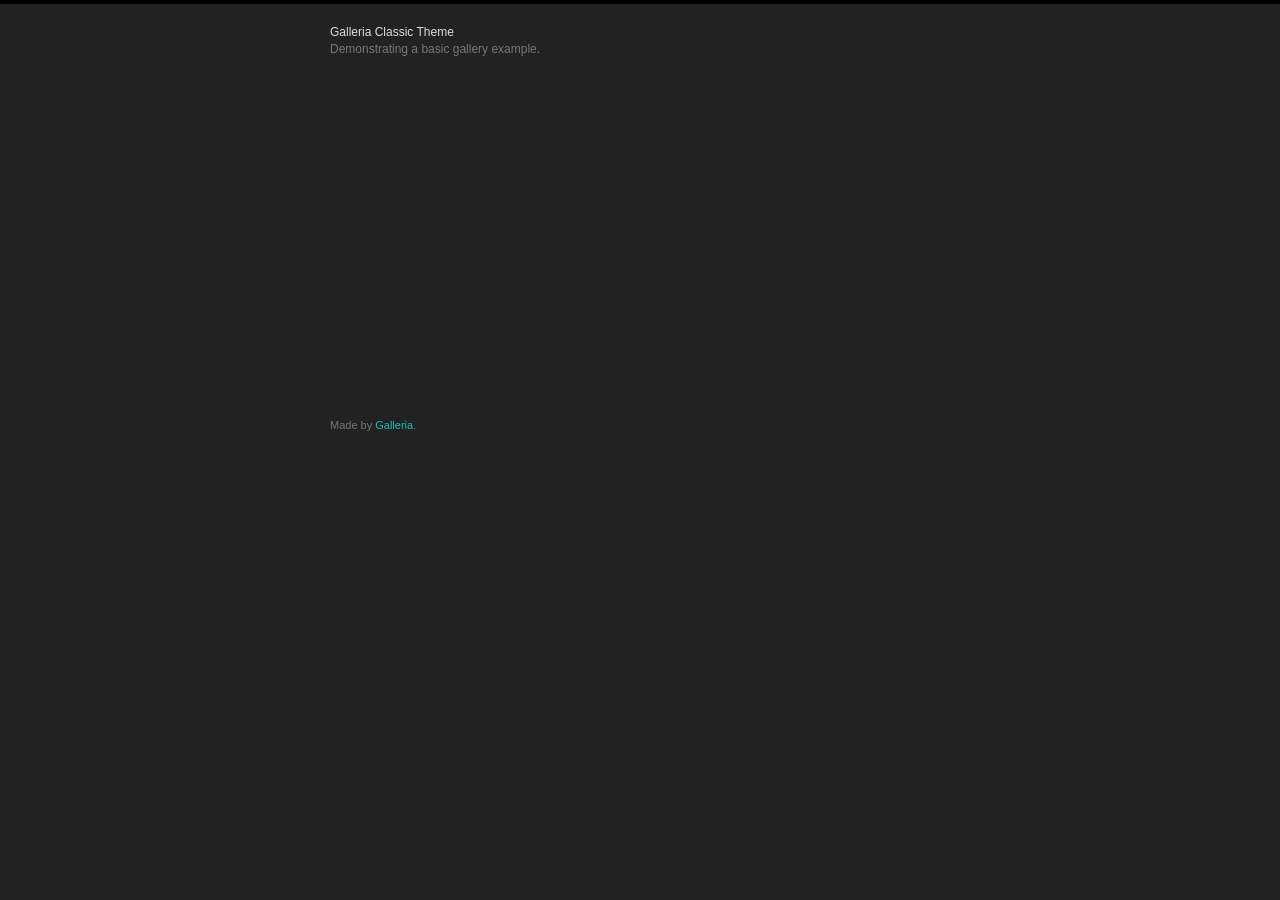
<file: themes/classic/classic-demo.html>
<!DOCTYPE html>
<html lang="en">
    <head>
        <meta charset="utf-8">
        <title>Galleria Classic Theme</title>
        <style>

            /* Demo styles */
            html,body{background:#222;margin:0;}
            body{border-top:4px solid #000;}
            .content{color:#777;font:12px/1.4 "helvetica neue",arial,sans-serif;width:620px;margin:20px auto;}
            h1{font-size:12px;font-weight:normal;color:#ddd;margin:0;}
            p{margin:0 0 20px}
            a {color:#22BCB9;text-decoration:none;}
            .cred{margin-top:20px;font-size:11px;}

            /* This rule is read by Galleria to define the gallery height: */
            #galleria{height:320px}

        </style>

        <!-- load jQuery -->
        <!-- <script src="http://ajax.googleapis.com/ajax/libs/jquery/3.1.1/jquery.js"></script> -->
        <script src="http://ajax.googleapis.com/ajax/libs/jquery/2.2.4/jquery.js"></script>

        <!-- load Galleria -->
        <script src="../../galleria.js"></script>

    </head>
<body>
    <div class="content">
        <h1>Galleria Classic Theme</h1>
        <p>Demonstrating a basic gallery example.</p>

        <!-- Adding gallery images. We use resized thumbnails here for better performance, but it’s not necessary -->

        <div id="galleria">
            <a href="http://upload.wikimedia.org/wikipedia/commons/thumb/a/a2/Biandintz_eta_zaldiak_-_modified2.jpg/800px-Biandintz_eta_zaldiak_-_modified2.jpg">
                <img 
                    src="http://upload.wikimedia.org/wikipedia/commons/thumb/a/a2/Biandintz_eta_zaldiak_-_modified2.jpg/100px-Biandintz_eta_zaldiak_-_modified2.jpg",
                    data-big="http://upload.wikimedia.org/wikipedia/commons/thumb/a/a2/Biandintz_eta_zaldiak_-_modified2.jpg/1280px-Biandintz_eta_zaldiak_-_modified2.jpg"
                    data-title="Biandintz eta zaldiak"
                    data-description="Horses on Bianditz mountain, in Navarre, Spain."
                >
            </a>
            <a href="http://upload.wikimedia.org/wikipedia/commons/thumb/6/6c/Athabasca_Rail_at_Brule_Lake.jpg/800px-Athabasca_Rail_at_Brule_Lake.jpg">
                <img 
                    src="http://upload.wikimedia.org/wikipedia/commons/thumb/6/6c/Athabasca_Rail_at_Brule_Lake.jpg/100px-Athabasca_Rail_at_Brule_Lake.jpg",
                    data-big="http://upload.wikimedia.org/wikipedia/commons/thumb/6/6c/Athabasca_Rail_at_Brule_Lake.jpg/1280px-Athabasca_Rail_at_Brule_Lake.jpg"
                    data-title="Athabasca Rail"
                    data-description="The Athabasca River railroad track at the mouth of Brulé Lake in Alberta, Canada."
                >
            </a>
            <a href="http://upload.wikimedia.org/wikipedia/commons/thumb/1/1f/Back-scattering_crepuscular_rays_panorama_1.jpg/1280px-Back-scattering_crepuscular_rays_panorama_1.jpg">
                <img 
                    src="http://upload.wikimedia.org/wikipedia/commons/thumb/1/1f/Back-scattering_crepuscular_rays_panorama_1.jpg/100px-Back-scattering_crepuscular_rays_panorama_1.jpg",
                    data-big="http://upload.wikimedia.org/wikipedia/commons/thumb/1/1f/Back-scattering_crepuscular_rays_panorama_1.jpg/1400px-Back-scattering_crepuscular_rays_panorama_1.jpg"
                    data-title="Back-scattering crepuscular rays"
                    data-description="Picture of the day on Wikimedia Commons 26 September 2010."
                >
            </a>
            <a href="http://upload.wikimedia.org/wikipedia/commons/thumb/7/75/Interior_convento_3.jpg/800px-Interior_convento_3.jpg">
                <img 
                    src="http://upload.wikimedia.org/wikipedia/commons/thumb/7/75/Interior_convento_3.jpg/120px-Interior_convento_3.jpg",
                    data-big="http://upload.wikimedia.org/wikipedia/commons/thumb/7/75/Interior_convento_3.jpg/1400px-Interior_convento_3.jpg"
                    data-title="Interior convento"
                    data-description="Interior view of Yuriria Convent, founded in 1550."
                >
            </a>
            <a href="http://upload.wikimedia.org/wikipedia/commons/thumb/6/6b/Oxbow_Bend_outlook_in_the_Grand_Teton_National_Park.jpg/800px-Oxbow_Bend_outlook_in_the_Grand_Teton_National_Park.jpg">
                <img 
                    src="http://upload.wikimedia.org/wikipedia/commons/thumb/6/6b/Oxbow_Bend_outlook_in_the_Grand_Teton_National_Park.jpg/100px-Oxbow_Bend_outlook_in_the_Grand_Teton_National_Park.jpg",
                    data-big="http://upload.wikimedia.org/wikipedia/commons/thumb/6/6b/Oxbow_Bend_outlook_in_the_Grand_Teton_National_Park.jpg/1280px-Oxbow_Bend_outlook_in_the_Grand_Teton_National_Park.jpg"
                    data-title="Oxbow Bend outlook"
                    data-description="View over the Snake River to the Mount Moran with the Skillet Glacier."
                >
            </a>
            <a href="http://upload.wikimedia.org/wikipedia/commons/thumb/c/c9/Hazy_blue_hour_in_Grand_Canyon.JPG/800px-Hazy_blue_hour_in_Grand_Canyon.JPG">
                <img 
                    src="http://upload.wikimedia.org/wikipedia/commons/thumb/c/c9/Hazy_blue_hour_in_Grand_Canyon.JPG/100px-Hazy_blue_hour_in_Grand_Canyon.JPG",
                    data-big="http://upload.wikimedia.org/wikipedia/commons/thumb/c/c9/Hazy_blue_hour_in_Grand_Canyon.JPG/1280px-Hazy_blue_hour_in_Grand_Canyon.JPG"
                    data-title="Hazy blue hour"
                    data-description="Hazy blue hour in Grand Canyon. View from the South Rim."
                >
            </a>
            <a href="http://upload.wikimedia.org/wikipedia/commons/thumb/f/f4/2909_vallon_moy_res.jpg/800px-2909_vallon_moy_res.jpg">
                <img 
                    src="http://upload.wikimedia.org/wikipedia/commons/thumb/f/f4/2909_vallon_moy_res.jpg/100px-2909_vallon_moy_res.jpg",
                    data-big="http://upload.wikimedia.org/wikipedia/commons/thumb/f/f4/2909_vallon_moy_res.jpg/1280px-2909_vallon_moy_res.jpg"
                    data-title="Haute Severaisse valley"
                    data-description="View of Haute Severaisse valley and surrounding summits from the slopes of Les Vernets."
                >
            </a>
            <a href="http://upload.wikimedia.org/wikipedia/commons/thumb/4/46/Bohinjsko_jezero_2.jpg/800px-Bohinjsko_jezero_2.jpg">
                <img 
                    src="http://upload.wikimedia.org/wikipedia/commons/thumb/4/46/Bohinjsko_jezero_2.jpg/100px-Bohinjsko_jezero_2.jpg",
                    data-big="http://upload.wikimedia.org/wikipedia/commons/thumb/4/46/Bohinjsko_jezero_2.jpg/1280px-Bohinjsko_jezero_2.jpg"
                    data-title="Bohinj lake"
                    data-description="Bohinj lake (Triglav National Park, Slovenia) in the morning."
                >
            </a>
            <a href="http://upload.wikimedia.org/wikipedia/commons/thumb/3/32/Bowling_Balls_Beach_2_edit.jpg/800px-Bowling_Balls_Beach_2_edit.jpg">
                <img 
                    src="http://upload.wikimedia.org/wikipedia/commons/thumb/3/32/Bowling_Balls_Beach_2_edit.jpg/100px-Bowling_Balls_Beach_2_edit.jpg",
                    data-big="http://upload.wikimedia.org/wikipedia/commons/thumb/3/32/Bowling_Balls_Beach_2_edit.jpg/1280px-Bowling_Balls_Beach_2_edit.jpg"
                    data-title="Bowling Balls"
                    data-description="Mendocino county, California, USA."
                >
            </a>
            <a href="https://vimeo.com/25750735">
                <span class="video">Works for vimeo too.</span>
            </a>
            <a href="https://www.youtube.com/watch?v=GOD-RyVB-3Q">
                <span class="video">Works for youtube too.</span>
            </a>

        </div>
        <p class="cred">Made by <a href="http://galleria.io">Galleria</a>.</p>
    </div>

    <script>
    $(function() {
        // Load the classic theme
        Galleria.loadTheme('galleria.classic.js');

        // Initialize Galleria
        Galleria.run('#galleria');
    });
    </script>
    </body>
</html>
</file>
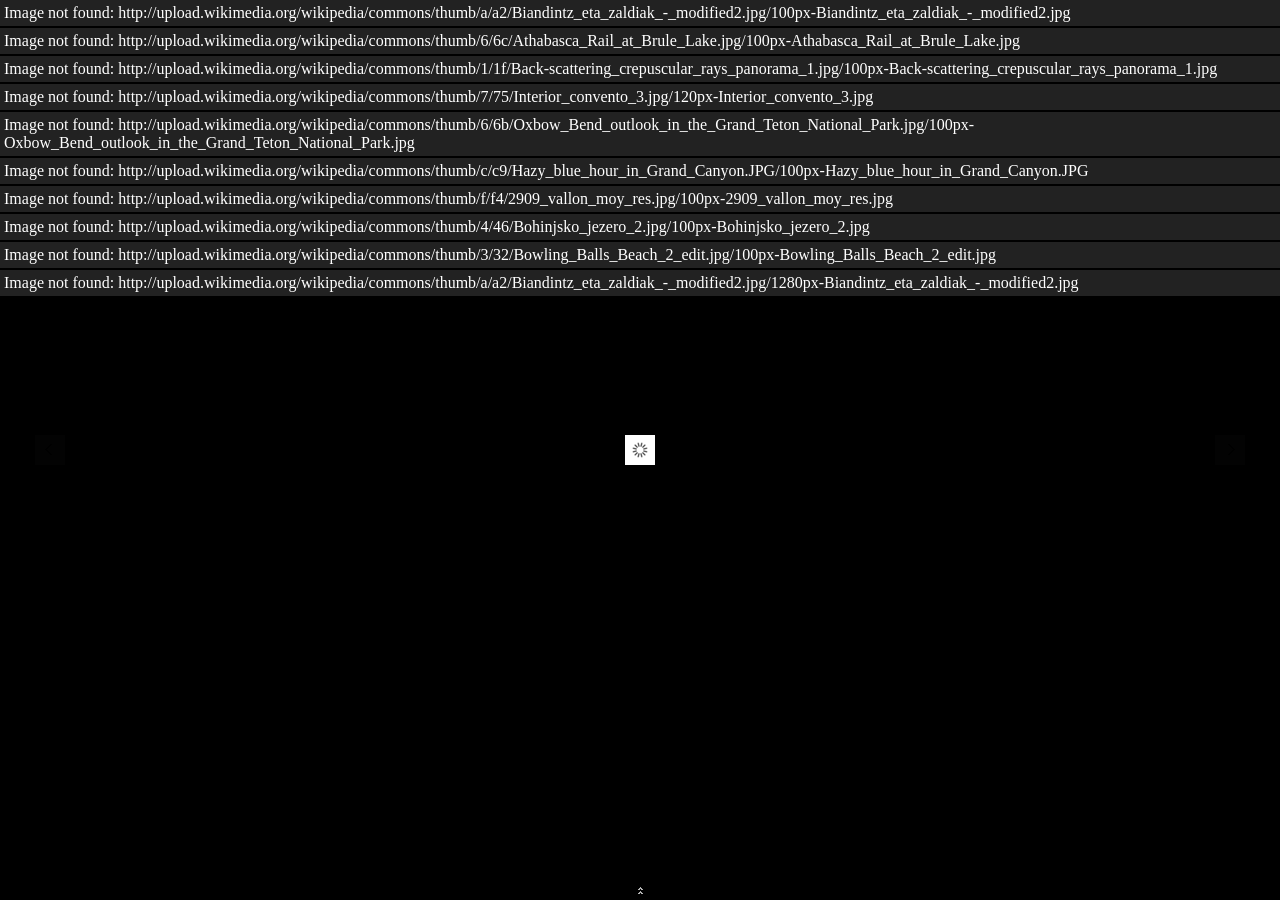
<file: themes/fullscreen/fullscreen-demo.html>
<!DOCTYPE html>
<html lang="sv">
    <head>
        <meta charset="utf-8">
        <meta name="viewport" content="width=device-width,initial-scale=0.5,user-scalable=no">
        <title>Galleria Fullscreen Theme Demo</title>

        <!-- load jQuery -->
        <!-- <script src="http://ajax.googleapis.com/ajax/libs/jquery/3.1.1/jquery.js"></script> -->
        <script src="http://ajax.googleapis.com/ajax/libs/jquery/2.2.4/jquery.js"></script>

        <!-- load Galleria -->
        <script src="../../galleria.js"></script>

        <style>
        body{background:#000;}
        </style>

    </head>
<body>
    <div class="galleria">
        <a href="http://upload.wikimedia.org/wikipedia/commons/thumb/a/a2/Biandintz_eta_zaldiak_-_modified2.jpg/800px-Biandintz_eta_zaldiak_-_modified2.jpg">
            <img 
                src="http://upload.wikimedia.org/wikipedia/commons/thumb/a/a2/Biandintz_eta_zaldiak_-_modified2.jpg/100px-Biandintz_eta_zaldiak_-_modified2.jpg",
                data-big="http://upload.wikimedia.org/wikipedia/commons/thumb/a/a2/Biandintz_eta_zaldiak_-_modified2.jpg/1280px-Biandintz_eta_zaldiak_-_modified2.jpg"
                data-title="Biandintz eta zaldiak"
                data-description="Horses on Bianditz mountain, in Navarre, Spain."
            >
        </a>
        <a href="http://upload.wikimedia.org/wikipedia/commons/thumb/6/6c/Athabasca_Rail_at_Brule_Lake.jpg/800px-Athabasca_Rail_at_Brule_Lake.jpg">
            <img 
                src="http://upload.wikimedia.org/wikipedia/commons/thumb/6/6c/Athabasca_Rail_at_Brule_Lake.jpg/100px-Athabasca_Rail_at_Brule_Lake.jpg",
                data-big="http://upload.wikimedia.org/wikipedia/commons/thumb/6/6c/Athabasca_Rail_at_Brule_Lake.jpg/1280px-Athabasca_Rail_at_Brule_Lake.jpg"
                data-title="Athabasca Rail"
                data-description="The Athabasca River railroad track at the mouth of Brulé Lake in Alberta, Canada."
            >
        </a>
        <a href="http://upload.wikimedia.org/wikipedia/commons/thumb/1/1f/Back-scattering_crepuscular_rays_panorama_1.jpg/1280px-Back-scattering_crepuscular_rays_panorama_1.jpg">
            <img 
                src="http://upload.wikimedia.org/wikipedia/commons/thumb/1/1f/Back-scattering_crepuscular_rays_panorama_1.jpg/100px-Back-scattering_crepuscular_rays_panorama_1.jpg",
                data-big="http://upload.wikimedia.org/wikipedia/commons/thumb/1/1f/Back-scattering_crepuscular_rays_panorama_1.jpg/1400px-Back-scattering_crepuscular_rays_panorama_1.jpg"
                data-title="Back-scattering crepuscular rays"
                data-description="Picture of the day on Wikimedia Commons 26 September 2010."
            >
        </a>
        <a href="http://upload.wikimedia.org/wikipedia/commons/thumb/7/75/Interior_convento_3.jpg/800px-Interior_convento_3.jpg">
            <img 
                src="http://upload.wikimedia.org/wikipedia/commons/thumb/7/75/Interior_convento_3.jpg/120px-Interior_convento_3.jpg",
                data-big="http://upload.wikimedia.org/wikipedia/commons/thumb/7/75/Interior_convento_3.jpg/1400px-Interior_convento_3.jpg"
                data-title="Interior convento"
                data-description="Interior view of Yuriria Convent, founded in 1550."
            >
        </a>
        <a href="http://upload.wikimedia.org/wikipedia/commons/thumb/6/6b/Oxbow_Bend_outlook_in_the_Grand_Teton_National_Park.jpg/800px-Oxbow_Bend_outlook_in_the_Grand_Teton_National_Park.jpg">
            <img 
                src="http://upload.wikimedia.org/wikipedia/commons/thumb/6/6b/Oxbow_Bend_outlook_in_the_Grand_Teton_National_Park.jpg/100px-Oxbow_Bend_outlook_in_the_Grand_Teton_National_Park.jpg",
                data-big="http://upload.wikimedia.org/wikipedia/commons/thumb/6/6b/Oxbow_Bend_outlook_in_the_Grand_Teton_National_Park.jpg/1280px-Oxbow_Bend_outlook_in_the_Grand_Teton_National_Park.jpg"
                data-title="Oxbow Bend outlook"
                data-description="View over the Snake River to the Mount Moran with the Skillet Glacier."
            >
        </a>
        <a href="http://upload.wikimedia.org/wikipedia/commons/thumb/c/c9/Hazy_blue_hour_in_Grand_Canyon.JPG/800px-Hazy_blue_hour_in_Grand_Canyon.JPG">
            <img 
                src="http://upload.wikimedia.org/wikipedia/commons/thumb/c/c9/Hazy_blue_hour_in_Grand_Canyon.JPG/100px-Hazy_blue_hour_in_Grand_Canyon.JPG",
                data-big="http://upload.wikimedia.org/wikipedia/commons/thumb/c/c9/Hazy_blue_hour_in_Grand_Canyon.JPG/1280px-Hazy_blue_hour_in_Grand_Canyon.JPG"
                data-title="Hazy blue hour"
                data-description="Hazy blue hour in Grand Canyon. View from the South Rim."
            >
        </a>
        <a href="http://upload.wikimedia.org/wikipedia/commons/thumb/f/f4/2909_vallon_moy_res.jpg/800px-2909_vallon_moy_res.jpg">
            <img 
                src="http://upload.wikimedia.org/wikipedia/commons/thumb/f/f4/2909_vallon_moy_res.jpg/100px-2909_vallon_moy_res.jpg",
                data-big="http://upload.wikimedia.org/wikipedia/commons/thumb/f/f4/2909_vallon_moy_res.jpg/1280px-2909_vallon_moy_res.jpg"
                data-title="Haute Severaisse valley"
                data-description="View of Haute Severaisse valley and surrounding summits from the slopes of Les Vernets."
            >
        </a>
        <a href="http://upload.wikimedia.org/wikipedia/commons/thumb/4/46/Bohinjsko_jezero_2.jpg/800px-Bohinjsko_jezero_2.jpg">
            <img 
                src="http://upload.wikimedia.org/wikipedia/commons/thumb/4/46/Bohinjsko_jezero_2.jpg/100px-Bohinjsko_jezero_2.jpg",
                data-big="http://upload.wikimedia.org/wikipedia/commons/thumb/4/46/Bohinjsko_jezero_2.jpg/1280px-Bohinjsko_jezero_2.jpg"
                data-title="Bohinj lake"
                data-description="Bohinj lake (Triglav National Park, Slovenia) in the morning."
            >
        </a>
        <a href="http://upload.wikimedia.org/wikipedia/commons/thumb/3/32/Bowling_Balls_Beach_2_edit.jpg/800px-Bowling_Balls_Beach_2_edit.jpg">
            <img 
                src="http://upload.wikimedia.org/wikipedia/commons/thumb/3/32/Bowling_Balls_Beach_2_edit.jpg/100px-Bowling_Balls_Beach_2_edit.jpg",
                data-big="http://upload.wikimedia.org/wikipedia/commons/thumb/3/32/Bowling_Balls_Beach_2_edit.jpg/1280px-Bowling_Balls_Beach_2_edit.jpg"
                data-title="Bowling Balls"
                data-description="Mendocino county, California, USA."
            >
        </a>
    </div>
    <script>
    $(function() {
        // Load the Fullscreen theme
        Galleria.loadTheme('galleria.fullscreen.js');

        // Initialize Galleria
        Galleria.run('.galleria');
    });
    </script>
    </body>
</html>
</file>
